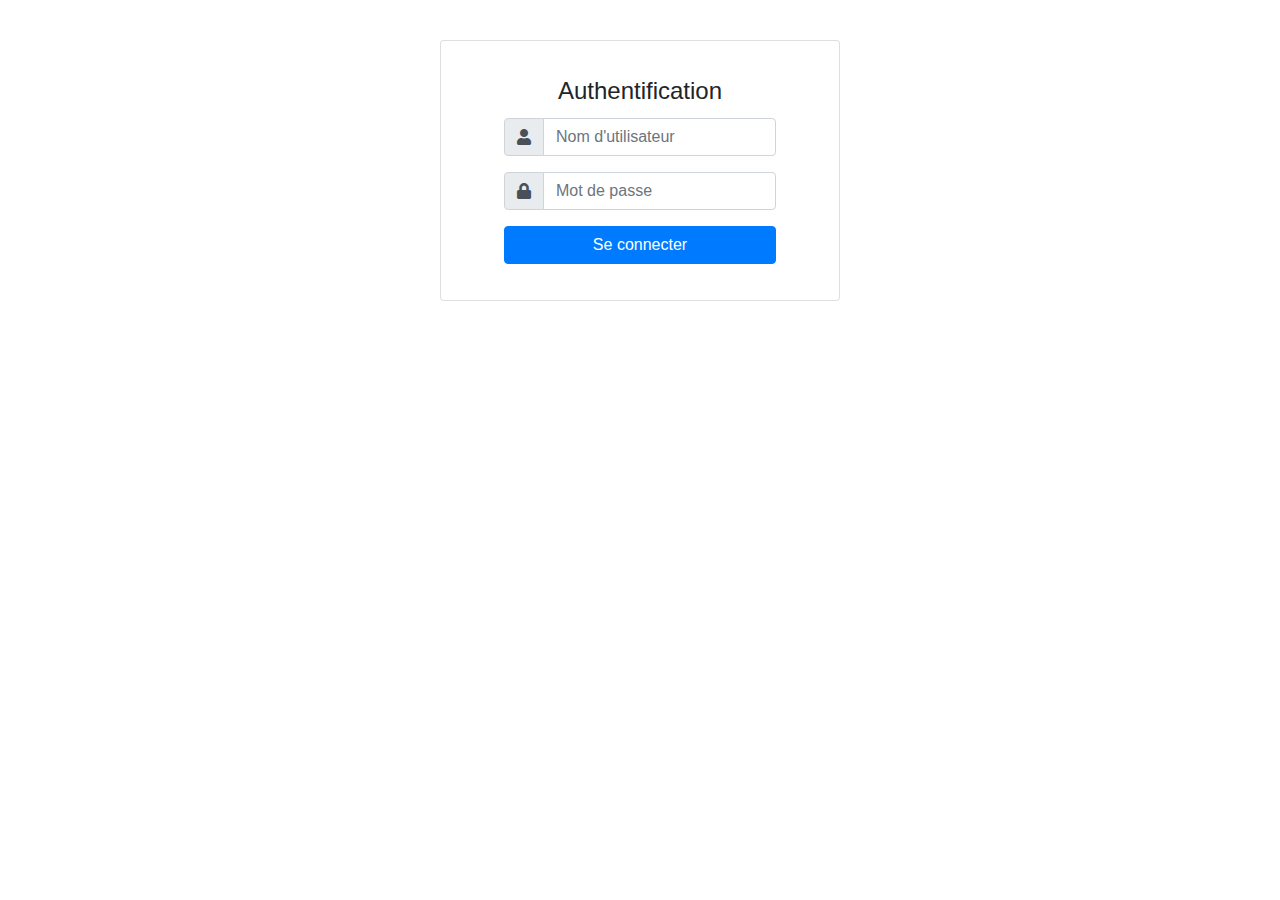
<file: mybudget-client/index.html>
<html lang="fr">

<head>
    <meta http-equiv="Content-Type" content="text/html; charset=UTF-8" />

    <link href="https://maxcdn.bootstrapcdn.com/bootstrap/4.0.0/css/bootstrap.min.css" rel="stylesheet" id="bootstrap-css">
    <script src="https://cdnjs.cloudflare.com/ajax/libs/jquery/3.2.1/jquery.min.js"></script>
    <!------ Include the above in your HEAD tag ---------->

    <link rel="stylesheet" href="https://use.fontawesome.com/releases/v5.0.8/css/all.css">
    <script src="js/budget.js"></script>
</head>

<body>
    <div class="card border-default mb-3" style="max-width: 400px; margin-left: auto; margin-right: auto; margin-top: 40px;">
        <article class="card-body mx-auto" style="max-width: 400px;">
            <h4 class="card-title mt-3 text-center">Authentification</h4>

            <form name="formLogin" id="formLogin" method="POST">
                <div class="form-group input-group">
                    <div class="input-group-prepend">
                        <span class="input-group-text"> <i class="fa fa-user"></i> </span>
                    </div>
                    <input name="userName" id="userName" class="form-control " placeholder="Nom d'utilisateur" type="text">
                </div>
                <!-- form-group// -->

                <div class="form-group input-group">
                    <div class="input-group-prepend">
                        <span class="input-group-text"> <i class="fa fa-lock"></i> </span>
                    </div>
                    <input class="form-control" name="userPassword" id="userPassword" placeholder="Mot de passe" type="password">
                </div>
                <!-- form-group// -->

                <div class="form-group">
                    <button type="button" id="btnLogin" class="btn btn-primary btn-block">Se connecter</button>
                </div>
            </form>
        </article>
    </div>
    <!-- card.// -->
</body>

</html>
</file>
